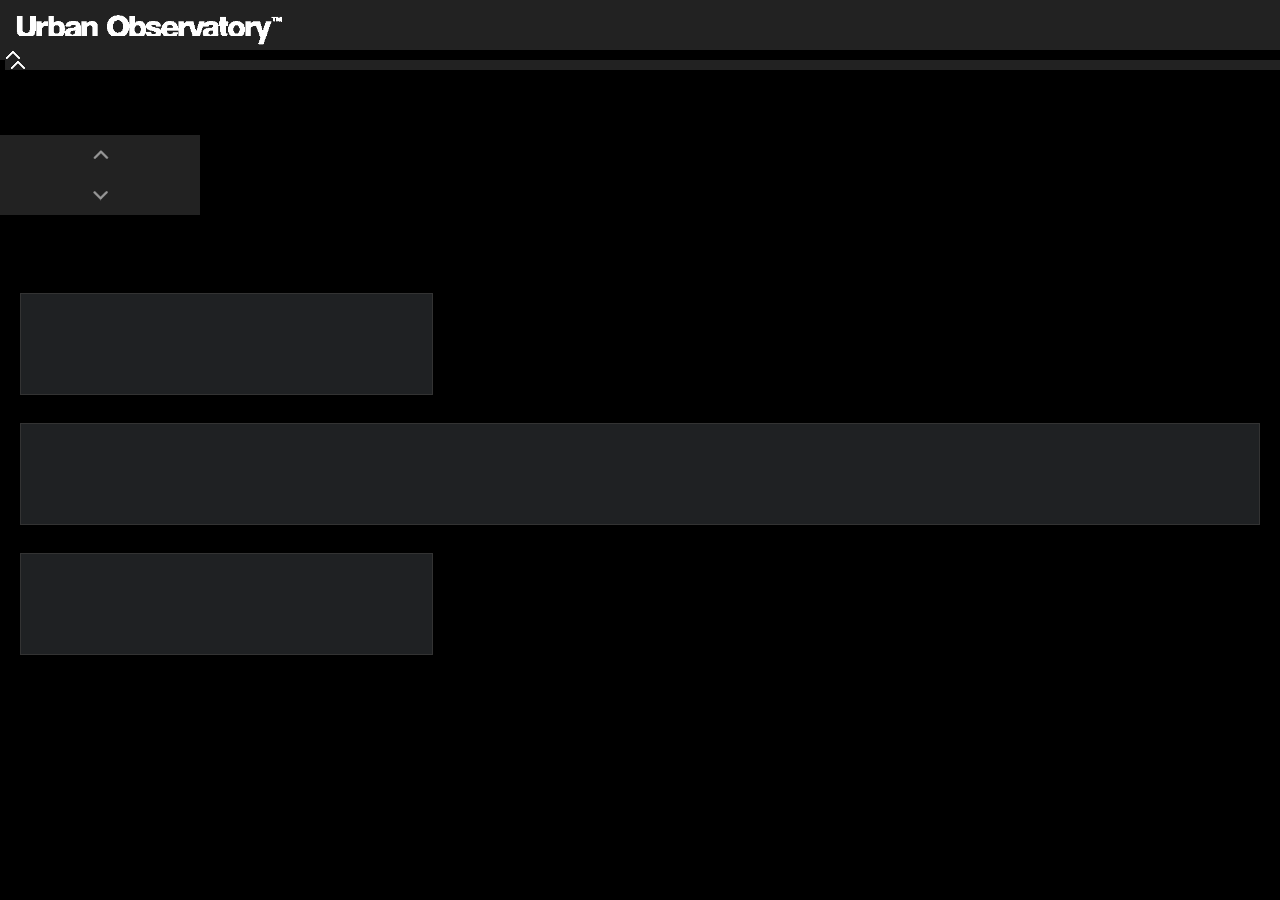
<file: index.html>
<!DOCTYPE html>
<html>
  <head>
    <title>Urban Observatory</title>
    <meta charset="utf-8">
    <meta http-equiv="X-UA-Compatible" content="IE=EDGE,chrome=1">
    <meta name="viewport" content="width=device-width, initial-scale=1, maximum-scale=1, user-scalable=no">
    <link rel="stylesheet" type="text/css" href="//js.arcgis.com/3.13/dijit/themes/tundra/tundra.css"/>
    <link rel="stylesheet" type="text/css" href="//js.arcgis.com/3.13/dojox/layout/resources/ExpandoPane.css"/>
    <link rel="stylesheet" type="text/css" href="//js.arcgis.com/3.13/dojo/resources/dnd.css"/>
    <link rel="stylesheet" type="text/css" href="//js.arcgis.com/3.13/esri/css/esri.css">
    <link rel="stylesheet" type="text/css" href="./css/main.css">
    <script type="text/javascript">
      var package_path = window.location.pathname.substring(0, window.location.pathname.lastIndexOf('/'));
      var dojoConfig = {
        parseOnLoad: true,
        async: true,
        packages: [
          {
            name: "application",
            location: package_path + '/js'
          },
          {
            name: "config",
            location: package_path + '/config'
          },
          {
            name: "arcgis_templates",
            location: package_path + '/..'
          },
          {
            "name": "apl",
            "location": package_path + "/apl"
          }
        ]
      };
    </script>
    <script type="text/javascript" src="//js.arcgis.com/3.13/"></script>
    <script type="text/javascript">
      require([
        "dojo/ready",
        "dojo/_base/lang",
        "config/templateConfig",
        "application/template",
        "application/main",
        "dijit/layout/BorderContainer",
        "dojox/layout/ExpandoPane",
        "dijit/layout/ContentPane"
      ], function (ready, lang, templateConfig, Template, UOCompareApp) {

        var myTemplate = new Template(templateConfig);
        myTemplate.startup().then(function (config) {
          ready(lang.hitch(this, function (evt) {
            var uoCompareApp = new UOCompareApp(config);
            uoCompareApp.startup();
          }));
        });

      });
    </script>
  </head>
  <body class="tundra">
    <div id="mainWindow" data-dojo-type="dijit/layout/BorderContainer" data-dojo-props="design:'headline',gutters:false">
      <div id="topPane" data-dojo-type="dijit/layout/BorderContainer" data-dojo-props="region:'top',design:'headline',gutters:false">
        <div id="topTopPane" data-dojo-type="dijit/layout/BorderContainer" data-dojo-props="region:'top',gutters:false">
          <div id="topLeftPane" data-dojo-type="dijit/layout/ContentPane" data-dojo-props="region:'leading',style:{width:'35%'}">
            <a href="http://www.urbanObservatory.org" target="_blank" title="More Information on the Urban Observatory">
              <img id="uoLogo" class="uoLogo" src="images/uo_white_smaller.png"/>
            </a>
          </div>
          <div data-dojo-type="dijit/layout/ContentPane" data-dojo-props="region:'center'"></div>
          <div id="socialMediaPane" data-dojo-type="dijit/layout/ContentPane" data-dojo-props="region:'trailing',style:{width:'35%'}">
            <!-- Go to www.addthis.com/dashboard to customize your tools -->
            <div id="socialMediaLinks" class="addthis_sharing_toolbox"></div>
            <script type="text/javascript" src="//s7.addthis.com/js/300/addthis_widget.js#pubid=ra-52014bbf0f132b74" async="async"></script>
          </div>
        </div>
        <div id="leftTitlePane" class="titlePane" data-dojo-type="dijit/layout/ContentPane" data-dojo-props="region:'leading'">
          <div id="themeTitle"></div>
        </div>
        <div id="topTitlePane" class="titlePane" data-dojo-type="dijit/layout/ContentPane" data-dojo-props="region:'center'">
          <span id="listByFirstLetter"></span>
          <div id="cityTitle"></div>
        </div>
      </div>
      <div id="centerContainer" data-dojo-type="dijit/layout/BorderContainer" data-dojo-props="region:'center',design:'sidebar',gutters:false">
        <div id="topCityListPane" data-dojo-type="dojox/layout/ExpandoPane" data-dojo-props="region:'top',gutters:false">
          <div id="cityListContainer" data-dojo-type="dijit/layout/BorderContainer" data-dojo-props="region:'center',gutters:false">
            <div id="scrollLeftPane" class="scrollPane" data-dojo-type="dijit/layout/ContentPane" data-dojo-props="region:'leading',scrollDir:'left'"></div>
            <div id="cityListPane" data-dojo-type="dijit/layout/ContentPane" data-dojo-props="region:'center'">
              <table id="cityListTable" height="100%" border="0" style="overflow:hidden;">
                <tr id="cityList" height="100%"></tr>
              </table>
            </div>
            <div id="scrollRightPane" class="scrollPane" data-dojo-type="dijit/layout/ContentPane" data-dojo-props="region:'trailing',scrollDir:'right'"></div>
          </div>
        </div>
        <div id="leftThemeListPane" data-dojo-type="dojox/layout/ExpandoPane" data-dojo-props="region:'leading',gutters:false">
          <div id="themeListContainer" data-dojo-type="dijit/layout/BorderContainer" data-dojo-props="region:'center',gutters:false">
            <div id="scrollUpPane" class="scrollPane" data-dojo-type="dijit/layout/ContentPane" data-dojo-props="region:'top',scrollDir:'up'"></div>
            <div id="themeListPane" data-dojo-type="dijit/layout/ContentPane" data-dojo-props="region:'center'">
              <div id="WorkPane" class="themePane" data-dojo-type="dijit/TitlePane" data-dojo-props="title:'',open:true"></div>
              <div id="MovementPane" class="themePane" data-dojo-type="dijit/TitlePane" data-dojo-props="title:'',open:true"></div>
              <div id="PeoplePane" class="themePane" data-dojo-type="dijit/TitlePane" data-dojo-props="title:'',open:true"></div>
              <div id="PublicPane" class="themePane" data-dojo-type="dijit/TitlePane" data-dojo-props="title:'',open:true"></div>
              <div id="SystemsPane" class="themePane" data-dojo-type="dijit/TitlePane" data-dojo-props="title:'',open:true"></div>
            </div>
            <div id="scrollDownPane" class="scrollPane" data-dojo-type="dijit/layout/ContentPane" data-dojo-props="region:'bottom',scrollDir:'down'"></div>
          </div>
        </div>
        <div id="centerMapContainer" data-dojo-type="dijit/layout/BorderContainer" data-dojo-props="region:'center',gutters:false">
          <div id="currentThemePane" data-dojo-type="dijit/layout/ContentPane" data-dojo-props="region:'top',gutters:false">
            <div id="currentThemeTitle"></div>
          </div>
          <div id="contentPane1" class="centerMapPane" data-dojo-type="dijit/layout/BorderContainer" data-dojo-props="region:'leading',gutters:false">
            <div id="city1" class="cityLabel" data-dojo-type="dijit/layout/ContentPane" data-dojo-props="region:'top'"></div>
            <div id="map1" dir="ltr" class="compareMap" data-dojo-type="dijit/layout/ContentPane" data-dojo-props="region:'center',targetMap:1"></div>
            <div id="info1" class="compareInfo" data-dojo-type="dijit/layout/ContentPane" data-dojo-props="region:'bottom'"></div>
          </div>
          <div id="contentPane2" data-dojo-type="dijit/layout/BorderContainer" data-dojo-props="region:'center',gutters:false">
            <div id="city2" class="cityLabel" data-dojo-type="dijit/layout/ContentPane" data-dojo-props="region:'top'"></div>
            <div id="map2" dir="ltr" class="compareMap" data-dojo-type="dijit/layout/ContentPane" data-dojo-props="region:'center',targetMap:2"></div>
            <div id="info2" class="compareInfo" data-dojo-type="dijit/layout/ContentPane" data-dojo-props="region:'bottom'"></div>
          </div>
          <div id="contentPane3" class="centerMapPane" data-dojo-type="dijit/layout/BorderContainer" data-dojo-props="region:'trailing',gutters:false">
            <div id="city3" class="cityLabel" data-dojo-type="dijit/layout/ContentPane" data-dojo-props="region:'top'"></div>
            <div id="map3" dir="ltr" class="compareMap" data-dojo-type="dijit/layout/ContentPane" data-dojo-props="region:'center',targetMap:3"></div>
            <div id="info3" class="compareInfo" data-dojo-type="dijit/layout/ContentPane" data-dojo-props="region:'bottom'"></div>
          </div>
        </div>
      </div>
    </div>
  </body>
</html>
</file>
<file: css/main.css>
html, body, #mainWindow {
  height           : 100%;
  width            : 100%;
  margin           : 0;
  padding          : 0;
  overflow         : hidden;
  font-family      : Helvetica, Tahoma, sans-serif;
  color            : #eee;
  background-color : #000;
}

:focus {
  outline : none;
}

.esriRtl label {
  /*Example of a rule that will be applied if the app is viewed in a browser with a RTL locale like Hebrew or Arabic.*/
}

.dojoxExpandoTitle {
  display : none;
}

#topPane {
  height : 85px;
}

#topTopPane {
  height           : 50px;
  background-color : #222;
  overflow         : hidden;
}

#topLeftPane {
  overflow : hidden;
}

.uoLogo {
  height : 30px;
  margin : 15px;
}

#socialMediaLinks {
  float : right;
}

.esriRTL #socialMediaLinks {
  float : left;
}

#socialMediaLinks {
  margin  : 10px;
  opacity : 0.5;
}

#socialMediaLinks:hover {
  opacity : 1.0;
}

#nextSlideTheme {
  font-style : italic;
}

#topTitlePane {
  width         : 100%;
  cursor        : pointer;
  padding-right : 0;
  padding-left  : 25px;
  margin-right  : 0;
  margin-left   : 5px;
  background    : #222 url(../images/hide_pane_up.png) no-repeat 0;
}

#topTitlePane.collapsed {
  width            : 200px !important;
  padding-right    : 0;
  padding-left     : 25px;
  background-image : url(../images/hide_pane_down.png) !important;
}

.esriRTL #topTitlePane {
  /*width: 100% !important;*/
  cursor        : pointer;
  padding-right : 25px;
  padding-left  : 0;
  margin-right  : 5px;
  margin-left   : 0;
  background    : #222 url(../images/hide_pane_up.png) no-repeat right;
}

.esriRTL #topTitlePane.collapsed {
  width            : 200px !important;
  cursor           : pointer;
  padding-right    : 25px;
  padding-left     : 0;
  margin-right     : 5px;
  margin-left      : 0;
  background-image : url(../images/hide_pane_down.png) !important;
}

#leftTitlePane {
  width        : 175px;
  cursor       : pointer;
  padding-left : 25px;
  background   : #222 url(../images/hide_pane_up.png) no-repeat 0;
}

.esriRTL #leftTitlePane {
  width         : 150px;
  cursor        : pointer;
  padding-right : 25px;
  background    : #222 url(../images/hide_pane_up.png) no-repeat right;
}

#leftTitlePane.collapsed {
  background-image : url(../images/hide_pane_down.png) !important;
}

.esriRTL #leftTitlePane.collapsed {
  background-image : url(../images/hide_pane_down.png) !important;
}

.bouncing {
  cursor : wait !important;
}

.tundra .dojoxExpandoClosed {
  background : none repeat scroll 0 0 transparent;
  border     : none !important;
}

#topCityListPane {
  width  : 200px;
  height : 50px;
}

#cityListContainer {
  margin-right : 0;
  margin-left  : 5px;
}

#cityListContainer.collapsed {
  margin-right : 0;
  margin-left  : 205px;
}

.esriRTL #cityListContainer {
  margin-right : 5px;
  margin-left  : 0;
}

.esriRTL #cityListContainer.collapsed {
  margin-right : 205px;
  margin-left  : 0;
}

#listByFirstLetter {
  user-select  : none;
  float        : right;
  margin-right : 10px;
}

.esriRTL #listByFirstLetter {
  user-select : none;
  float       : left;
  margin-left : 10px;
}

.firstLetter {
  float          : left;
  color          : #eee;
  cursor         : pointer;
  width          : 15px;
  height         : 15px;
  padding        : 2px;
  font-size      : 0.75em;
  font-weight    : bolder;
  text-align     : center;
  vertical-align : middle;
  border-radius  : 16px;
}

.firstLetter:hover {
  color            : red;
  background-color : #fff;
}

.firstLetter:active {
  color            : #fff;
  background-color : red;
}

#leftThemeListPane {
  width   : 200px;
  padding : 0;
}

#themeTitle, #cityTitle {
  font-size   : 14pt;
  font-weight : bold;
  padding     : 5px;
  background  : #222;
  width       : auto;
}

#currentThemePane {
  height   : 30px;
  padding  : 0;
  margin   : 10px 10px !important;
  overflow : hidden;
}

#currentThemeTitle {
  font-size   : 18pt;
  font-weight : bold;
  overflow    : hidden;
}

.pickMapPanelLabel {
  font-weight : bolder;
  text-shadow : 0 0 1px gray;
}

.scrollPane {
  cursor : pointer;
}

.scrollPane.disabled {
  background-image : none !important;
}

#scrollLeftPane {
  width      : 40px;
  background : #222 url(../images/scroll_left.png) no-repeat center;
}

#scrollLeftPane:hover {
  background-image : url(../images/scroll_left_white.png);
}

.esriRTL #scrollLeftPane {
  background : #222 url(../images/scroll_right.png) no-repeat center;
}

.esriRTL #scrollLeftPane:hover {
  background : #222 url(../images/scroll_right_white.png) no-repeat center;
}

#scrollRightPane {
  width      : 40px;
  background : #222 url(../images/scroll_right.png) no-repeat center;
}

#scrollRightPane:hover {
  background-image : url(../images/scroll_right_white.png);
}

.esriRTL #scrollRightPane {
  background : #222 url(../images/scroll_left.png) no-repeat center;
}

.esriRTL #scrollRightPane:hover {
  background : #222 url(../images/scroll_left_white.png) no-repeat center;
}

#scrollUpPane {
  height     : 40px;
  background : #222 url(../images/scroll_up.png) no-repeat center;
}

#scrollUpPane:hover {
  background-image : url(../images/scroll_up_white.png);
}

#scrollDownPane {
  height     : 40px;
  background : #222 url(../images/scroll_down.png) no-repeat center;
}

#scrollDownPane:hover {
  background-image : url(../images/scroll_down_white.png);
}

#themeListPane {
  padding          : 0;
  background-color : #222;
  overflow         : hidden;
}

#themeListPane .dijitContentPane {
  padding : 0;
}

#themeListPane .dijitTitlePane {
  /*border-bottom: solid 1px #222;*/
}

#themeListPane .dijitTitlePaneTitle {
  height      : 25px; /*75px*/
  border      : none !important;
  background  : #222 !important;
  font-size   : 13pt;
  font-weight : bold;
  padding     : 5px;
}

#themeListPane .dijitTitlePaneTitle.dijitOpen {
  height : 20px !important;
  color  : #eee !important;
}

#themeListPane .dijitTitlePaneTitle.dijitClosed {
  /*color: #222 !important;*/
}

#themeListPane .dijitTitlePane .dijitClosed .dijitArrowNode {
  background-image : url(../images/spriteArrowsWhite.png);
}

#themeListPane .dijitTitlePane .dijitOpen .dijitArrowNode {
  background-image : url(../images/spriteArrowsWhite.png);
}

#themeListPane .dijitTitlePaneContentOuter, #themeListPane .dijitTitlePaneContentInner {
  background-color : #222;
  border           : none;
}

#centerMapContainer {
  margin : 0 20px 0 20px;
}

#centerMapContainer .dijitContentPane {
  margin : 10px;
}

.centerMapPane {
  width    : 33.33%;
  overflow : hidden;
}

#cityListPane {
  background-color : #222;
  overflow         : hidden;
}

#cityListTable, #cityList {
  padding          : 0;
  background-color : #222;
}

.dojoDndItem {
  cursor : default;
}

.dojoDndItemOver, .dojoDndItemAnchor {
  background-image : none !important;
  background-color : transparent !important;
}

.selectable {
  cursor : pointer !important;
  color  : #eee !important;
}

.selectable:hover {
  color            : #222 !important;
  background-color : #eee !important;
}

.themeSelected, .citySelected {
  color            : #222 !important;
  background-color : #eee !important;
  font-weight      : bolder;
}

.cityNode {
  width          : 125px;
  min-width      : 125px;
  vertical-align : middle;
  font-size      : 11pt;
  text-align     : center;
  font-weight    : bold;
  color          : #6a6a6a;
}

.actionItem.actionItemBusy, .actionItem.actionItemBusy:hover {
  color            : #444 !important;
  background-color : #222 !important;
  cursor           : not-allowed !important;
}

.cityLabel {
  color       : red;
  height      : 24px;
  padding     : 2px;
  margin      : 0 10px !important;
  font-size   : 14pt;
  font-weight : bolder;
  overflow    : hidden;
}

.compareMap {
  direction        : ltr;
  background-color : #1f2123;
  border           : solid thin #333;
  min-width        : 100px;
  min-height       : 100px;
}

.themeNotAvailable {
  color       : #444;
  text-shadow : 1px 1px 0 #222;
  font-size   : 1.4em;
  text-align  : center;
  margin      : 30% 3%;
}

.legendNode {
  position       : absolute;
  z-index        : 99;
  bottom         : 5px;
  left           : 5px;
  height         : 16px;
  width          : auto;
  color          : #999;
  text-shadow    : 1px 1px 2px #222;
  display        : inline-block;
  font-size      : 13px;
  overflow       : hidden;
  padding-left   : 5px;
  text-overflow  : ellipsis;
  vertical-align : bottom;
  white-space    : nowrap;
  cursor         : pointer;
}

.legendNodeOpen {
  max-width        : 65%;
  height           : auto !important;
  white-space      : normal;
  padding          : 5px;
  font-weight      : bolder;
  color            : #eee;
  background-color : rgba(31, 33, 35, 0.8);
  text-shadow      : none !important;
}

.esriLegendServiceLabel {
  display : none;
}

.esriLegendService {
  margin-left : 5px;
}

.esriLegendLayer {
  margin-left : 10px;
}

.compareInfo {
  background-color : #000;
  height           : 30%;
  font-size        : 11pt;
  color            : #ccc;
  padding          : 0 5px !important;
}

.compareInfo a {
  color : #fff;
}

body {
  scrollbar-face-color   : #666;
  scrollbar-shadow-color : #444;
  scrollbar-track-color  : #222;
  scrollbar-arrow-color  : silver;
}

::-webkit-scrollbar {
  width  : 12px;
  height : 12px;
}

::-webkit-scrollbar-track {
  background : #222;
}

::-webkit-scrollbar-thumb {
  background : #666;
}

.mapItemThemes {
  font-size : larger;
}

.themeItem {
  cursor        : pointer;
  font-size     : 10pt;
  font-weight   : bolder;
  padding       : 2px 2px 2px 6px;
  margin-bottom : 2px;
  color         : #eee;
}

.cityLoading, .cityLoading:hover {
  color        : red !important;
  border-color : red;
  cursor       : wait;
}

.themeSelected, .citySelected, .mapScaleSelected {
  color            : #222 !important;
  background-color : #eee !important;
  font-weight      : bolder;
}

.dijitGutter {
  background-color : transparent !important;
}

#splashDialog {
  border-color       : #444 !important;
  color              : red !important;
  -webkit-box-shadow : none !important;
}

#splashDialog .dijitDialogTitleBar {
  background     : #222 none !important;
  border         : none !important;
  vertical-align : middle;
  height         : 50px;
}

#splashDialog .dijitDialogCloseIcon {
  top              : 15px;
  right            : 15px;
  background-image : url(../images/tabClose.png) !important;
}

#splashDialog .dijitDialogPaneContent {
  border-top       : none !important;
  background-color : #222;
}

.splashContent {
  width            : 700px;
  height           : auto;
  margin           : 20px;
  font-size        : 12pt;
  color            : #eee !important;
  background-color : #222;
}

#splashOkBtn .dijitButtonNode {
  background   : #333 none !important;
  border-color : #444;
  font-size    : larger;
  min-width    : 150px;
}

#splashOkBtn .dijitButtonNode:hover {
  border-color : #666;
}

#splashOkBtn .dijitButtonText {
  color : red !important;
}

#splashOkBtn .dijitButtonContents {
  outline : none !important;
}

.busyButtonIcon {
  width      : 64px;
  height     : 16px;
  background : url(../images/uobusy.gif) no-repeat center;
}

.splashContent li {
  margin : 10px;
}

.esriScalebarLine {
  border-color : #999 !important;
}

.esriAttribution {
  background : none !important;
}

.esriAttribution, .esriScalebarLabel {
  color       : #999 !important;
  text-shadow : 1px 1px 2px #444;
}

.esriAttributionOpen {
  padding          : 5px;
  font-weight      : bolder;
  text-shadow      : none !important;
  color            : silver !important;
  background-color : rgba(31, 33, 35, 0.8) !important;
}

.mapPicker {
  width  : 160px;
  height : auto;
}

.mapOption {
  cursor           : pointer;
  padding          : 20px;
  font-size        : 13pt;
  font-weight      : bolder;
  color            : #eee;
  background-color : gray;
  border           : solid 1px silver;
  text-align       : center;
}

.mapOption:hover {
  border-color : red !important;
}

.mapOptionHighlight {
  border-color : red !important;
}

.esriSimpleSliderTL {
  top  : 40px !important;
  left : 10px !important;
}

.esriSimpleSlider {
  color            : #eee !important;
  background-color : #222 !important;
  border-radius    : 0 !important;
  border           : none !important;
}

.esriSimpleSliderVertical .esriSimpleSliderIncrementButton {
  border-bottom : none !important;
}

.esriSimpleSliderIncrementButton, .esriSimpleSliderDecrementButton {
  border-radius : 0;
  background    : none !important;
}

.esriSimpleSlider div {
  font-size   : 18px;
  font-weight : bold;
  width       : 22px;
  height      : 22px;
  line-height : 20px;
}

.esriSimpleSlider div:active {
  color : red !important;
}

a img {
  border : none !important;
}

.avatarLabel {
  font-size   : larger;
  font-weight : bolder;
  padding     : 5px;
}

.avatarThumbnail {
  width : 150px;
}

.dijitDialogUnderlay {
  background-color : rgba(0, 0, 0, 0.5);
}

.esriSignInDialog {
  border     : solid 1px #444 !important;
  color      : #eee !important;
  box-shadow : none !important;
}

.esriSignInDialog input {
  padding : 3px;
  color   : #222;
}

.esriSignInDialog .dijitDialogTitleBar {
  border     : none !important;
  background : #333 none !important;
}

.esriSignInDialog .dijitDialogTitle {
  color       : #eee;
  font-weight : bolder !important;
}

.esriSignInDialog .dijitDialogPaneContent {
  border           : none !important;
  background-color : #333 !important;
}

.esriSignInDialog .dijitDialogPaneContentArea {
  padding          : 5px;
  background-color : #333 !important;
  border           : none !important;
}

.esriSignInDialog .dijitDialogPaneActionBar {
  background-color : #333 !important;
  border           : none !important;
  text-align       : right;
}

.esriSignInDialog .dijitButtonNode {
  background   : #222 !important;
  border-color : #555 !important;
}

.esriSignInDialog .dijitButtonNode:hover {
  box-shadow : 0 0 1px #eee;
}

.esriSignInDialog .dijitButtonText {
  color : #ccc !important;
}

.esriSignInDialog .dijitButtonText:hover {
  color : #eee !important;
}
</file>
